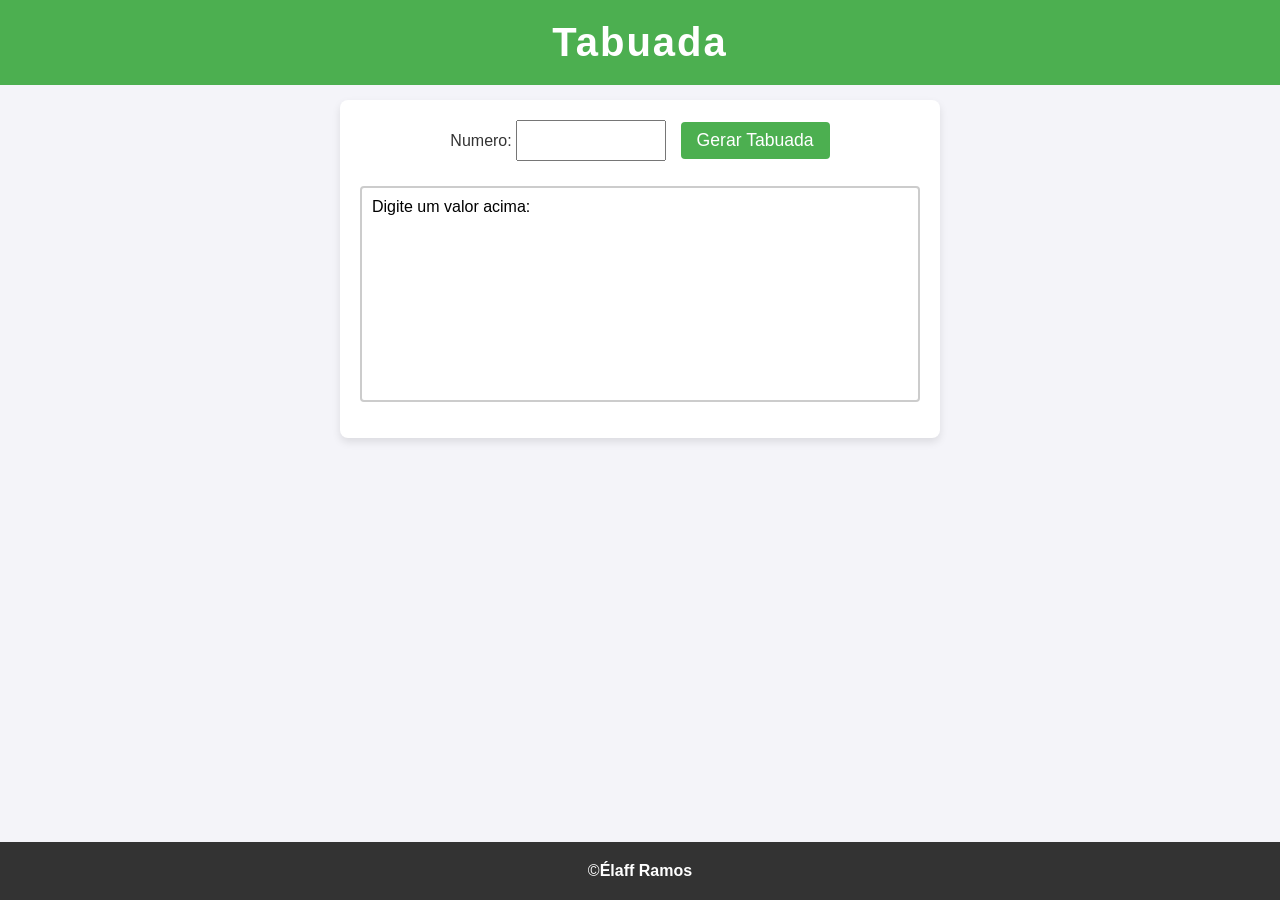
<file: index.html>
<!DOCTYPE html> <!-- Parte de HTML -->
<html lang="pt-BR"> <!-- Idioma do site -->
<head>
    <meta charset="UTF-8">
    <meta name="viewport" content="width=device-width, initial-scale=1.0">
    <title>Modelo de Exercício</title>
    <link rel="stylesheet" href="style.css"> <!-- Chamando um arquivo em CSS -->
</head>
<body>
    <header>
        <h1>Tabuada</h1> <!-- Título -->
    </header>

    <section>
        <div>
            <p>Numero: <input type="number" name="numero" id="numero">
            <input type="button" value="Gerar Tabuada" name="conta" id="conta" onclick="calculo()"></p> <!-- Corpo do site -->
        </div>
        <div>
            <select name="tabuada" id="seltab" size="10"> <!-- Corpo do site -->
                <option>Digite um valor acima:</option>
            </select>
        </div>
    </section>
    <footer>
        <p>&copy;<strong>Élaff Ramos</strong></p> <!-- Aqui fica a copy -->
    </footer>
    <script src="script.js"></script> <!-- Chamando um arquivo em JavaScript -->
</body>
</html>
</file>
<file: style.css>
*{
    margin: 0;
    padding: 0;
    box-sizing: border-box;
}

body{
    font-family: 'Arial', sans-serif;
    background-color: #f4f4f9;
    color: #333;
    display: flex;
    flex-direction: column;
    justify-content: flex-start;
    align-items: center;
    min-height: 100vh;
    padding-top: 20px;
}

header{
    background-color: #4CAF50;
    color: white;
    width: 100%;
    padding: 20px;
    text-align: center;
    margin-bottom: 20px;
    position: fixed;
    top: 0;
    left: 0;
    z-index: 100;
}

h1{
    font-size: 2.5em;
    letter-spacing: 2px;
}

section{
    background-color: white;
    border-radius: 8px;
    box-shadow: 0 4px 8px rgb(0, 0, 0, 0.1);
    padding: 20px;
    width: 90%;
    max-width: 600px;
    text-align: center;
    margin-top: 80px;
    margin-bottom: 40px;
}

div{
    margin-bottom: 15px;
}

input[type="number"]{
    padding: 8px;
    margin-right: 10px;
    width: 150px;
    font-size: 1.1em;
    cursor: pointer;
}

input[type="button"]{
    padding: 8px 16px;
    background-color: #4CAF50;
    color: white;
    border: none;
    border-radius: 4px;
    font-size: 1.1em;
    cursor: pointer;
}

input[type="button"]:hover{
    background-color: #45a049;
}

select{
    width: 100%;
    padding: 10px;
    font-size: 1em;
    border: 2px solid #ccc;
    border-radius: 4px;
    margin-top: 10px;
}

footer{
    background-color: #333;
    color: white;
    text-align: center;
    width: 100%;
    padding: 20px;
}

footer{
    background-color: #333;
    color: white;
    text-align: center;
    width: 100%;
    padding: 20px;
    position: relative;
    margin-top: auto;
}

footer b{
    font-weight: bold;
}
</file>
<file: estilo.css>
*{
    margin: 0;
    padding: 0;
    box-sizing: border-box;
}

body{
    font-family: 'Arial', sans-serif;
    background-color: #f4f4f9;
    color: #333;
    display: flex;
    flex-direction: column;
    justify-content: flex-start;
    align-items: center;
    min-height: 100vh;
    padding-top: 20px;
}

header{
    background-color: #4CAF50;
    color: white;
    width: 100%;
    padding: 20px;
    text-align: center;
    margin-bottom: 20px;
    position: fixed;
    top: 0;
    left: 0;
    z-index: 100;
}

h1{
    font-size: 2.5em;
    letter-spacing: 2px;
}

section{
    background-color: white;
    border-radius: 8px;
    box-shadow: 0 4px 8px rgb(0, 0, 0, 0.1);
    padding: 20px;
    width: 90%;
    max-width: 600px;
    text-align: center;
    margin-top: 80px;
    margin-bottom: 40px;
}

div{
    margin-bottom: 15px;
}

input[type="number"]{
    padding: 8px;
    margin-right: 10px;
    width: 150px;
    font-size: 1.1em;
    cursor: pointer;
}

input[type="button"]{
    padding: 8px 16px;
    background-color: #4CAF50;
    color: white;
    border: none;
    border-radius: 4px;
    font-size: 1.1em;
    cursor: pointer;
}

input[type="button"]:hover{
    background-color: #45a049;
}

select{
    width: 100%;
    padding: 10px;
    font-size: 1em;
    border: 2px solid #ccc;
    border-radius: 4px;
    margin-top: 10px;
}

footer{
    background-color: #333;
    color: white;
    text-align: center;
    width: 100%;
    padding: 20px;
}

footer{
    background-color: #333;
    color: white;
    text-align: center;
    width: 100%;
    padding: 20px;
    position: relative;
    margin-top: auto;
}

footer b{
    font-weight: bold;
}
</file>
